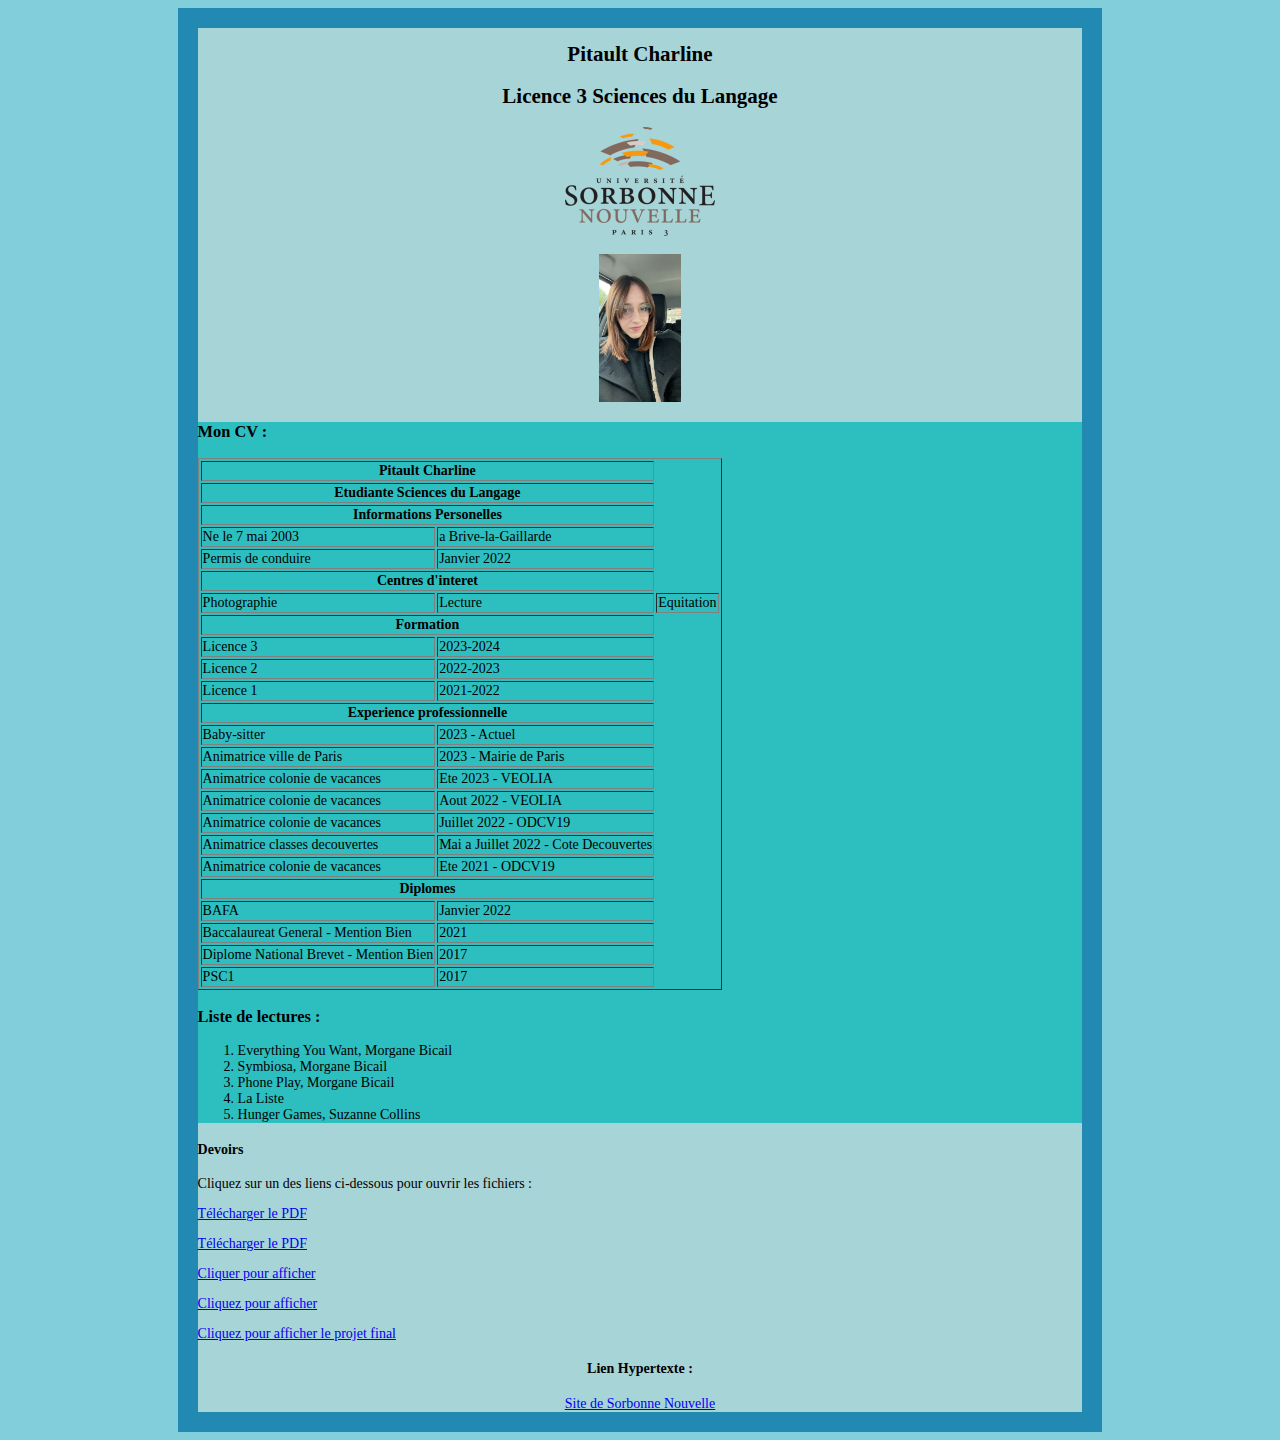
<file: index.html>
<!DOCTYPE html>
<html>
<head>
    <meta charset="UTF-8">
    <link rel="stylesheet" href="assets/css/style.css">
    <meta name="viewport" content="width=device-width, initial-scale=1">
    <title>Charline Pitault LZMLO21</title>
</head>
<body>

    <div id="page">
        <div class="entete">
            <h1>Pitault Charline</h1>
            <h2>Licence 3 Sciences du Langage</h2>
           <p><img src="assets/img/sorbonne_nouvelle_logo.png" alt="Logo Sorbonne Nouvelle"style="width:150px;height:109px;"/></p> 
            <img src="assets/img/IMG_4795.JPG" alt="Avatar de Charline" style="width:82.8px;height:147.8px;"/>
        </div>
        <div id="aboutme">
        <h3>Mon CV :</h3>
        <table border="1">
        <thead>
        <tr><th colspan="2">Pitault Charline</th></tr>
        <th colspan="2">Etudiante Sciences du Langage</th>
        </thead>
        <thead>
        <th colspan="2">Informations Personelles</th>
        <tbody>
        <tr><td>Ne le 7 mai 2003</td><td> a Brive-la-Gaillarde</td></tr>
        <tr><td>Permis de conduire</td><td>Janvier 2022</td></tr> 
        </tbody>
        </thead>
        <thead>
        <th colspan="2">Centres d'interet</th>
        <tr>
        <td>Photographie</td>
        <td>Lecture</td>
        <td>Equitation</td>
        </tr>
        </thead>
        <thead>
        <th colspan="2">Formation</th>
        <tbody>
        <tr><td>Licence 3</td><td>2023-2024</td></tr>
        <tr><td>Licence 2</td><td>2022-2023</td></tr>
        <tr><td>Licence 1</td><td>2021-2022</td></tr>
        </tbody>
        </thead>
        <thead>
        <th colspan="2">Experience professionnelle</th>
        </thead>
        <thead>
        <tbody>
        <tr><td>Baby-sitter</td><td>2023 - Actuel</td></tr>
        <tr><td>Animatrice ville de Paris</td><td>2023 - Mairie de Paris</td></tr>
        <tr><td>Animatrice colonie de vacances</td><td>Ete 2023 - VEOLIA</td></tr>
        <tr><td>Animatrice colonie de vacances</td><td>Aout 2022 - VEOLIA</td></tr>
        <tr><td>Animatrice colonie de vacances</td><td>Juillet 2022 - ODCV19</td></tr>
        <tr><td>Animatrice classes decouvertes</td><td>Mai a Juillet 2022 - Cote Decouvertes</td></tr>
        <tr><td>Animatrice colonie de vacances</td><td>Ete 2021 - ODCV19</td></tr>
        </tbody>
        </thead>
        <th colspan="2">Diplomes</th>
        <thead>
        <tbody>
        <tr><td>BAFA</td><td>Janvier 2022</td></tr>
        <tr><td>Baccalaureat General - Mention Bien</td><td>2021</td></tr>
        <tr><td>Diplome National Brevet - Mention Bien</td><td>2017</td></tr>
        <tr><td>PSC1</td><td>2017</td></tr>
        </tbody>
        </thead>
            </table>
            <h3>Liste de lectures :</h3>
            <ol>
                <li>Everything You Want, Morgane Bicail</li>
                <li>Symbiosa, Morgane Bicail</li>
                <li>Phone Play, Morgane Bicail</li>
                <li>La Liste</li>
                <li>Hunger Games, Suzanne Collins</li>
            </ol>
        </div>
        <div>
        <h4>Devoirs</h4>
    <p> Cliquez sur un des liens ci-dessous pour ouvrir les fichiers :</p>
    <p><a href="assets/devoirs/devoir3.pdf" target="_blank">Télécharger le PDF</a></p>
    <a href="assets/devoirs/devoir4.pdf" target="_blank">Télécharger le PDF</a><p>
    <a href="assets/js/devoirs5.js" target="_blank">Cliquer pour afficher</a></p>
    <a href="assets/devoirs/devoir6.html" target="_blank">Cliquez pour afficher</a></p>
<p><a href="assets/devoirs/readerfile.html" target="_blank">Cliquez pour afficher le projet final</a></p>
           
            
            <footer>
            <p><h4>Lien Hypertexte :</h4></p>
            <a href="https://www.univ-paris3.fr/">Site de Sorbonne Nouvelle</a>
        </footer>
    </div>
</body>
</html>
</file>
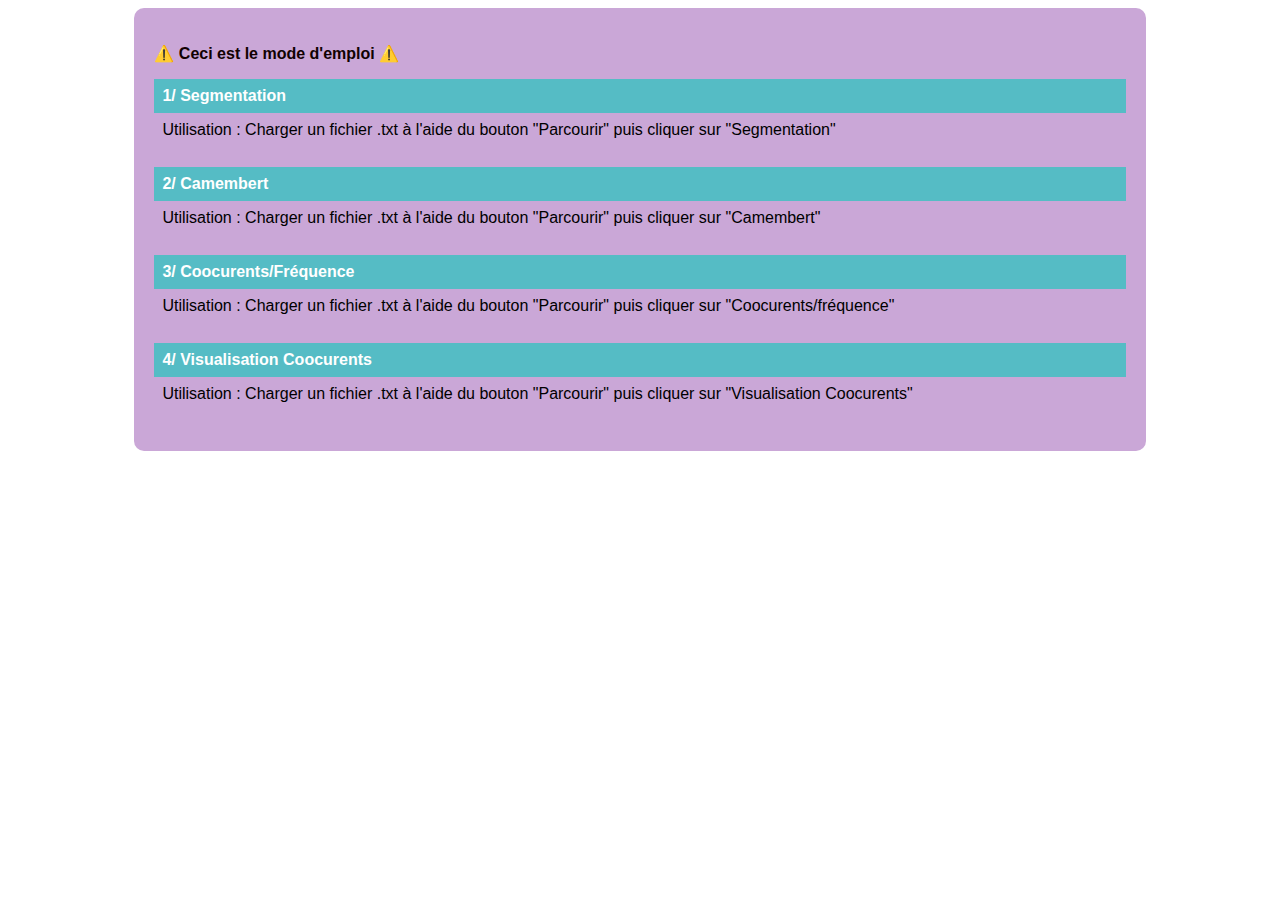
<file: assets/devoirs/aide.html>
<!DOCTYPE html>
<html>

<head>
    <meta charset="utf-8">
    <link rel="shortcut icon" href="http://www.tal.univ-paris3.fr/plurital/logo.ico">
    <style>
        body {
            font-family: Arial, sans-serif;
        }

        #container {
            width: 80%;
            margin: 0 auto;
        }

        #page-wrapper {
            background-color: #caa7d7;
            padding: 20px;
            border-radius: 10px;
        }

        table {
            width: 100%;
            border-collapse: collapse;
            margin-bottom: 20px;
        }

        th {
            background-color: #55bcc5;
            color: white;
            font-weight: bold;
            text-align: left;
            padding: 8px;
        }

        td {
            padding: 8px;
        }

        p {
            font-weight: bold;
            color:#110101;
        }
    </style>
</head>

<body>
    <div id="container">
        <div id="page-wrapper">
            <p>⚠️ Ceci est le mode d'emploi ⚠️</p>

            <table>
                <tr>
                    <th>1/ Segmentation</th>
                </tr>
                <tr>
                    <td>Utilisation : Charger un fichier .txt à l'aide du bouton "Parcourir" puis cliquer sur "Segmentation"</td>
                </tr>
            </table>

            <table>
                <tr>
                    <th>2/ Camembert</th>
                </tr>
                <tr>
                    <td>Utilisation : Charger un fichier .txt à l'aide du bouton "Parcourir" puis cliquer sur "Camembert"</td>
                </tr>
            </table>

            <table>
                <tr>
                    <th>3/ Coocurents/Fréquence</th>
                </tr>
                <tr>
                    <td>Utilisation : Charger un fichier .txt à l'aide du bouton "Parcourir" puis cliquer sur "Coocurents/fréquence"</td>
                </tr>
            </table>

            <table>
                <tr>
                    <th>4/ Visualisation Coocurents</th>
                </tr>
                <tr>
                    <td>Utilisation : Charger un fichier .txt à l'aide du bouton "Parcourir" puis cliquer sur "Visualisation Coocurents"</td>
                </tr>
            </table>
        </div>
    </div>
</body>

</html>
</file>
<file: assets/css/style.css>
html {
    background-color: #82cedb;
    font-size: 14px;
    width: 100%;
}

h1, h2 {
    /* Utilisation de mesures relatives pour augmenter la taille de la police */
    font-size: 1.5em; 
}

#page {
    width: 70%; 
    margin: 0 auto; 
    background-color: #a7d4d7;
    border: 20px solid #228ab2;
}

.entete {
    text-align: center;
}

#aboutme {
    background-color: #2dbebf;
}

footer {
    text-align: center;
}
</file>
